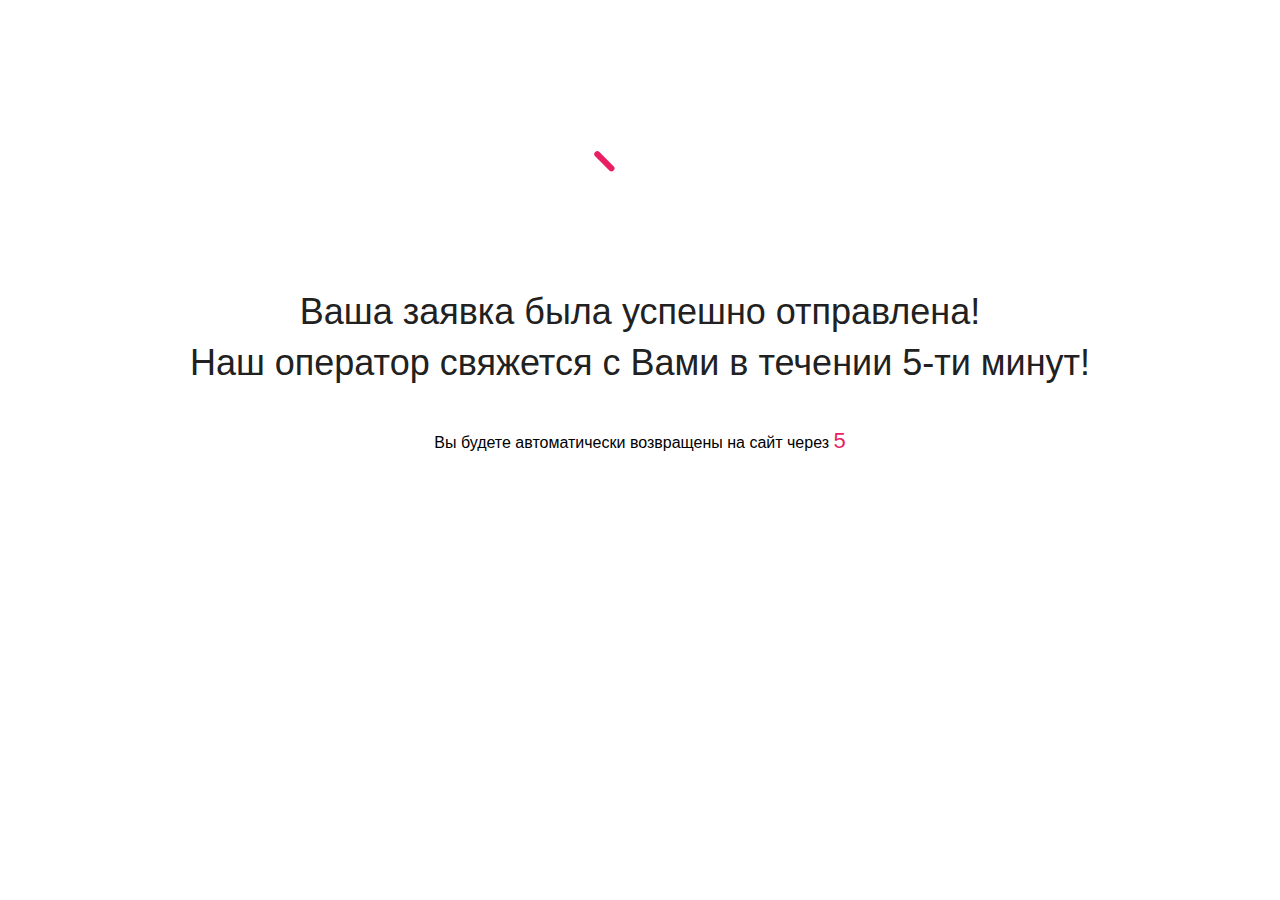
<file: thanks.html>
<!DOCTYPE html>
<html lang="en">
<head>
	<meta charset="UTF-8">
	<link rel="stylesheet" href="css/bootstrap-grid.min.css">
	<link rel="stylesheet" href="css/styles.css">
	<link rel="stylesheet" type="text/css" href="css/thanks.css">
	<title>Спасибо за заявку!</title>
</head>
<body>
	<div class="container" >
		<div class="row">
			<div class="success">	
				<svg version="1.1" id="Layer_1" xmlns="http://www.w3.org/2000/svg" xmlns:xlink="http://www.w3.org/1999/xlink" x="0px" y="0px"
				viewBox="0 0 100 100" style="enable-background:new 0 0 100 100;" xml:space="preserve" preserveAspectRatio="xMidYMid meet">	
				<g>
					<circle class="circle" cx="50" cy="49.9999657" r="47.5"/>
					<circle class="circle-dash" cx="50" cy="49.9999657" r="47.5"/>
					<polyline class="check" points="28.6469955,52.0561066 42.2152748,65.6243896 71.3530045,36.4866562 	"/>
					<polyline class="check-dash" points="28.6469955,52.0561066 42.2152748,65.6243896 71.3530045,36.4866562 	"/>
				</g>
				</svg>
			</div>
			<p class="text text--back">Ваша заявка была успешно отправлена! <br>Наш оператор свяжется с Вами в течении 5-ти минут!</p>
			<p class="text text--countdown">Вы будете автоматически возвращены на сайт через <span>5</span></p>
		</div>
	</div>
	<script src="js/jquery-2.2.0.min.js"></script>
	<script src="js/backToIndex.js"></script>
</body>
</html>
</file>
<file: css/styles.css>
html {
  box-sizing: border-box;
}
*,
*:before,
*:after {
  box-sizing: inherit;
}
.clearfix::after {
  content: "";
  display: table;
  clear: both;
}
body {
  margin: 0 auto;
  padding: 0;
  width: 100%;
  font-family: "Open Sans", sans-serif;
  position: relative;
}
.page-header {
  width: 100%;
  background: url("../img/bg--header.jpg") no-repeat;
  background-size: cover;
}
.page-header__content {
  margin-top: 60px;
  padding-top: 30px;
}
.page-header__content .phone {
  color: #212121;
  font-size: 36px;
  font-weight: 700;
  float: left;
  display: inline-block;
  width: 330px;
  padding: 0;
}
.page-header__content .text {
  color: #212121;
  font-size: 16px;
  margin: 0;
  display: inline-block;
  text-align: right;
  float: left;
  width: 270px;
  margin-right: 20px;
}
.page-header__content .text span {
  font-weight: 700;
}
.loader {
  background: none repeat scroll 0 0 #ffffff;
  bottom: 0;
  height: 100%;
  left: 0;
  position: fixed;
  right: 0;
  top: 0;
  width: 100%;
  z-index: 9999;
}
.section {
  width: 100%;
  padding: 50px 0;
  margin: 0;
}
.section--promo {
  background: #e6e6e6;
}
.section .promo__item {
  display: block;
  width: 300px;
  height: 500px;
  padding: 15px;
  margin: 0 auto;
  border: 3px solid #f8bbd0;
  border-radius: 10px;
  background: #fff;
  margin-bottom: 20px;
}
.section .promo__item img {
  width: 100%;
  height: 50%;
}
.section iframe {
  max-width: 560;
  max-height: 315;
}
.menu {
  min-height: 60px;
  background: rgba(0, 0, 0, 0.7);
  position: fixed;
  top: 0;
  left: 0;
  z-index: 2;
  width: 100%;
}
.menu__list {
  padding: 0;
  margin: 0;
  list-style-type: none;
}
.menu__item {
  text-align: center;
}
.menu__item:last-child {
  display: none;
}
nav.menu-hidden {
  position: relative;
  top: 0;
}
.text {
  font-weight: 400;
  color: #000;
  font-family: "Open Sans", sans-serif;
  font-size: 14px;
}
.text--descr {
  text-align: center;
  font-size: 22px;
}
.text--price-old {
  font-size: 36px;
  color: #212121;
  text-decoration: line-through;
  display: inline-block;
  float: left;
  margin: 0;
  vertical-align: baseline;
}
.text--price-now {
  font-size: 50px;
  color: #f3256e;
  display: inline-block;
  float: left;
  margin: 0;
  vertical-align: baseline;
}
.text--back {
  font-size: 36px;
  text-align: center;
  color: #212121;
  font-weight: 300;
}
.text--countdown {
  text-align: center;
  font-size: 16px;
}
.text--countdown span {
  color: #e91e63;
  font-size: 22px;
}
.prices {
  display: block;
  width: 100%;
  height: 100px;
}
.title {
  font-weight: 700;
  text-transform: uppercase;
  color: #000;
  font-family: "Open Sans", sans-serif;
  text-align: center;
}
.title--h1 {
  text-align: left;
  font-weight: 400;
  font-size: 32px;
  color: #fff;
  margin-top: 50px;
  background: #e91e63;
  display: inline-block;
  padding: 5px;
  border-radius: 2px;
  margin-bottom: 10px;
}
.title--h1 + span {
  font-size: 50px;
  font-weight: 700;
  color: #fff;
  display: block;
  background: #e91e63;
  width: 300px;
  text-align: center;
  border-radius: 2px;
}
.title--h2 {
  text-align: left;
  font-weight: 400;
  font-size: 28px;
  color: #212121;
  margin-top: 50px;
  font-weight: 300;
  text-transform: none;
  padding-left: 25px;
  position: relative;
  max-width: 600px;
}
.title--h2::after {
  content: "";
  display: block;
  width: 7px;
  height: 100%;
  background: #e91e63;
  position: absolute;
  left: 0;
  top: 0;
  border-radius: 3px;
}
.title--form {
  font-size: 28px;
  color: #e91e63;
}
.title--section {
  font-size: 36px;
  color: #212121;
  font-weight: 300;
}
.link--menu-item {
  display: inline-block;
  padding: 20px 0;
  font-weight: 700;
  text-transform: uppercase;
  color: #fff;
  font-size: 14px;
}
.link--menu-item:hover {
  color: #ee4c83;
}
.btn {
  font-size: 16px;
  font-family: "Open Sans", sans-serif;
}
.btn--order {
  text-align: center;
  display: block;
  width: 160px;
  float: left;
  border: 5px solid #c1134e;
  padding: 10px 30px;
  border-radius: 25px;
  font-weight: 700;
  color: #fff;
  background: #e91e63;
  cursor: pointer;
  text-transform: uppercase;
}
.btn--order:hover {
  background: #ec3f7a;
  color: #fff;
}
.btn--close {
  content: "";
  display: block;
  width: 32px;
  height: 32px;
  border-radius: 50%;
  position: absolute;
  top: -30px;
  right: -30px;
  background: #e91e63;
  cursor: pointer;
}
.btn--close .fa {
  font-size: 28px;
  color: #fff;
  position: absolute;
  top: 2px;
  left: 5px;
}
.btn--menu {
  display: block;
  float: right;
  width: 30px;
  height: 30px;
  margin: 15px 0 10px 10px;
  background: #fff;
  cursor: pointer;
  border-radius: 3px;
}
.btn--menu .fa {
  font-size: 22px;
  color: #e91e63;
  line-height: 30px;
}
.btn--menu:hover {
  background: #e91e63;
}
.btn--menu:hover .fa {
  color: #fff;
}
.btn--photo {
  text-align: center;
  display: block;
  width: 100%;
  float: left;
  border: 5px solid #c1134e;
  padding: 10px 30px;
  border-radius: 25px;
  font-weight: 700;
  color: #fff;
  background: #e91e63;
  cursor: pointer;
  text-transform: uppercase;
}
.btn--photo:hover {
  background: #ec3f7a;
  color: #fff;
}
.call {
  width: 100%;
  height: 100%;
  position: fixed;
  left: 0;
  top: 0;
  display: none;
  background: rgba(0, 0, 0, 0.55);
}
.call form {
  width: 320px;
  position: absolute;
  top: 25%;
  left: 50%;
  margin-left: -150px;
  padding: 20px;
  background: #f8bbd0;
  position: relative;
  border-radius: 10px;
  box-shadow: 0 0 20px #000;
}
.call form input {
  width: 100%;
}
.call form input[type="text"] {
  margin-bottom: 10px;
  padding: 10px;
  outline: none;
  border: 0px solid #f8bbd0;
  border-radius: 20px;
}
.call form input[type="submit"] {
  margin-bottom: 10px;
  text-transform: uppercase;
  font-weight: 700;
  color: #fff;
  background: #e91e63;
  border: 5px solid #c1134e;
  padding: 10px;
  outline: none;
  border-radius: 25px;
  margin-top: 20px;
  font-size: 20px;
}
.show {
  display: block;
}
</file>
<file: css/thanks.css>
body{
	padding:50px 10px;
}
.success{
	width: 200px;
	height: 200px;
	margin: 0 auto;
}
.circle{fill:none;stroke:#E91E63;stroke-width:3;stroke-linecap:round;stroke-miterlimit:10;}
.circle-dash{fill:none;stroke:#E91E63;stroke-width:3;stroke-linecap:round;stroke-miterlimit:10;}
.check{fill:none;stroke:#E91E63;stroke-width:3;stroke-linecap:round;stroke-linejoin:round;stroke-miterlimit:10;}
.check-dash{fill:none;stroke:#E91E63;stroke-width:3;stroke-linecap:round;stroke-linejoin:round;stroke-miterlimit:10;}

		.check {
			stroke-dasharray: 60 100;
			animation: check 1.2s cubic-bezier(0.5, 0, 0.6, 1) forwards 0.15s; 
			-webkit-animation: check 1.2s cubic-bezier(0.5, 0, 0.6, 1) forwards 0.15s; 
			-moz-animation: check 1.2s cubic-bezier(0.5, 0, 0.6, 1) forwards 0.15s; 
			-o-animation: check 1.2s cubic-bezier(0.5, 0, 0.6, 1) forwards 0.15s; 
			opacity: 0;
		}

		@-webkit-keyframes check {
			from {stroke-dashoffset: 60;
			opacity: 1;}

			to {stroke-dashoffset: 00;
			opacity: 1;}
		}

		@-moz-keyframes check {
			from {stroke-dashoffset: 60;
			opacity: 1;}

			to {stroke-dashoffset: 00;
					opacity: 1;}
		}

		@keyframes check {
			from {stroke-dashoffset: 60;
			opacity: 1;}

			to {stroke-dashoffset: 00;
			opacity: 1;}
		}

		.check-dash {
			stroke-dasharray: 10 100;
			animation: check-dash 1.2s cubic-bezier(0.5, 0, 0.6, 1) forwards; 
			-webkit-animation: check-dash 1.2s cubic-bezier(0.5, 0, 0.6, 1) forwards; 
			-moz-animation: check-dash 1.2s cubic-bezier(0.5, 0, 0.6, 1) forwards; 
			-o-animation: check-dash 1.2s cubic-bezier(0.5, 0, 0.6, 1) forwards; 
		}
				@-webkit-keyframes check-dash {
				from {stroke-dashoffset: 120;}
				to {stroke-dashoffset: 45;}				}
				@-moz-keyframes check-dash {
				from {stroke-dashoffset: 120;}
				to {stroke-dashoffset: 45;}
			}

			@keyframes check-dash {
				from {stroke-dashoffset: 120;}
				to {stroke-dashoffset: 45;}
			}

			.circle {
				stroke-dasharray: 300 300;
				animation: circle 1.5s cubic-bezier(0.5, 0, 0.5, 1) forwards 0.15s; 
				-webkit-animation: circle 1.5s cubic-bezier(0.5, 0, 0.5, 1) forwards 0.15s; 
				-moz-animation: circle 1.5s cubic-bezier(0.5, 0, 0.5, 1) forwards 0.15s; 
				-o-animation: circle 1.5s cubic-bezier(0.5, 0, 0.5, 1) forwards 0.15s; 
				opacity: 0;
			}

			@-webkit-keyframes circle {
				from {stroke-dashoffset:300;
				opacity: 1;}
				to {stroke-dashoffset:0;
				opacity: 1;}
			}

			@-moz-keyframes circle {
				from {stroke-dashoffset:300;
				opacity: 1;}
				to {stroke-dashoffset:0;
				opacity: 1;}
			}

			@keyframes circle {
				from {stroke-dashoffset:300;
				opacity: 1;}
				to {stroke-dashoffset:0;
				opacity: 1;}
			}
				.circle-dash {
				stroke-dasharray: 10 300;
				animation: circledash 1.5s cubic-bezier(0.5, 0, 0.5, 1) forwards 0.05s;
				-webkit-animation: circledash 1.5s cubic-bezier(0.5, 0, 0.5, 1) forwards 0.05s;
				-moz-animation: circledash 1.5s cubic-bezier(0.5, 0, 0.5, 1) forwards 0.05s;
				-o-animation: circledash 1.5s cubic-bezier(0.5, 0, 0.5, 1) forwards 0.05s;
				opacity: 0;				}
				@-webkit-keyframes circledash {
				from {stroke-dashoffset:320;
				opacity: 1;}
				to {stroke-dashoffset: 20;
				opacity: 1;}				}

			@-moz-keyframes circledash {
				from {stroke-dashoffset:320;
				opacity: 1;}
				to {stroke-dashoffset: 20;
				opacity: 1;}
			}

			@keyframes circledash {
				from {stroke-dashoffset:320;
				opacity: 1;}
				to {stroke-dashoffset: 20;
				opacity: 1;}				
			}
</file>
